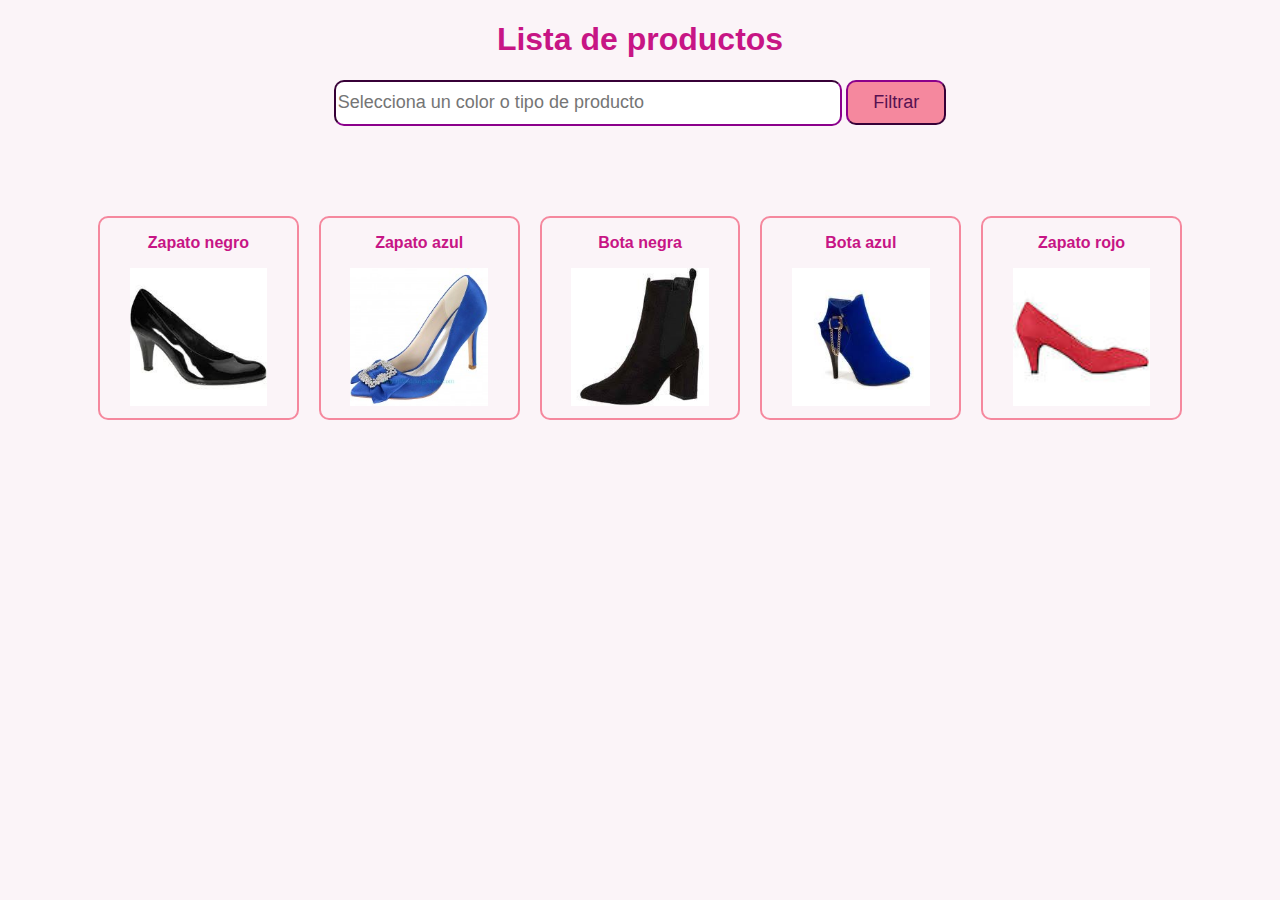
<file: index.html>
<!DOCTYPE html> <!-- Se renombra archivo a index -->
<html lang="es"> <!-- El contenido de la página se encuentra en español por le que se cambia a es -->
<!-- Se identa documento -->
<head>
  <meta charset="UTF-8">
  <meta name="viewport" content="width=device-width, initial-scale=1.0">
  <meta http-equiv="X-UA-Compatible" content="ie=edge">
  <link rel="stylesheet" href="./filtro.css">
  <title>Filtros en JS</title>
</head>

<body>

  <div class="contenedorGeneral"> <!-- Se agrega clase para estilos -->
    <h1 class="text-center">Lista de productos </h1> <!-- Se coloca al incio de la página -->
    <input type="text" placeholder="Selecciona un color o tipo de producto"> <!-- Se corrige ortografía -->
    <button>Filtrar</button>
    <div id="lista-de-productos"> 
    </div>
  </div>
  <script src="./filtro.js"></script> <!-- Se modifica ruta -->
</body>

</html>
</file>
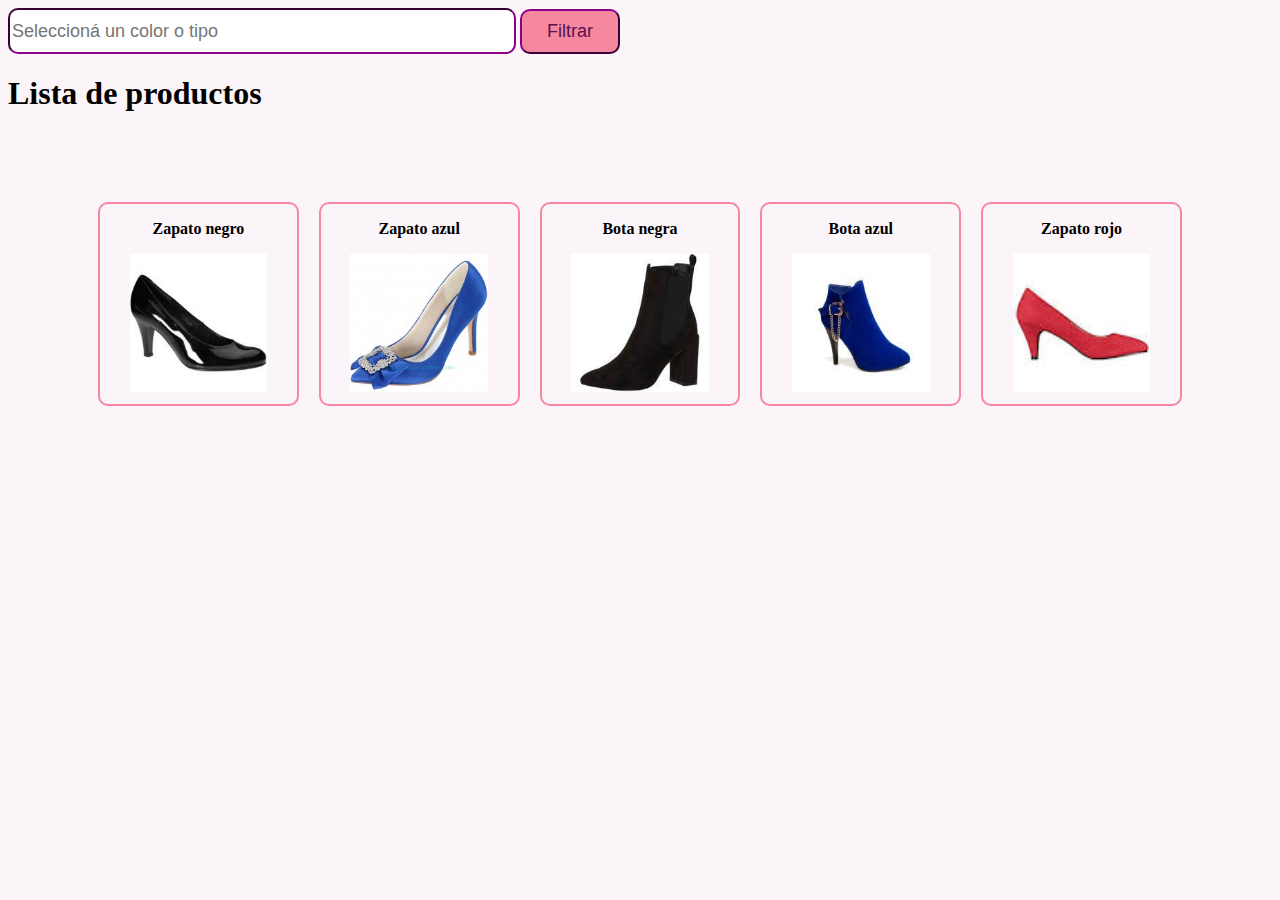
<file: filtro.html>
<!DOCTYPE html>
<html lang="en">
<!-- Se identa documento -->
<head>
  <meta charset="UTF-8">
  <meta name="viewport" content="width=device-width, initial-scale=1.0">
  <meta http-equiv="X-UA-Compatible" content="ie=edge">
  <link rel="stylesheet" href="filtro.css">
  <title>Filtros en JS</title>
</head>

<body>

  <div>
    <input type="text" placeholder="Seleccioná un color o tipo">
    <button>Filtrar</button>
    <h1>Lista de productos </h1>
    <div id="lista-de-productos">
    </div>
  </div>
  <script src="../filtro.js"></script>
</body>

</html>
</file>
<file: filtro.css>
/* Se crean estilos para mejor vista en la página */
body{
  background-color: rgba(250, 240, 245, 0.747);
} 
.contenedorGeneral{ /* Se crean estilos generales */
  font-family: "Mulish", sans-serif;
  font-optical-sizing: auto;
  font-weight: 400;
  font-style: normal;
  font-size: medium;
  text-align: center;
  color:mediumvioletred;

}

input {
  width: 500px;
  height: 40px;
  font-size: 18px;
  border-radius: 3px;
  border-color:darkmagenta; /* Se agrega color */
  color: rgb(87, 17, 81);/* Se agrega color */
  border-radius: 10px; /* Se agrega borde redondo para mejorar vista */
}

button{
  width: 100px;
  height: 45px;
  font-size: 18px;
  border-radius: 3px;
  background-color: rgb(245, 136, 158); /* Se cambia color */
  border-color: darkmagenta;
  color: rgb(87, 17, 81);
  border-radius: 10px; /* Se agrega borde redondo para mejorar vista */
}

#lista-de-productos {
  display: flex;
  margin: 80px; /* Se utilza margin para centrar los productos */
}

.producto {
  width: 200px;
  height: 200px;
  margin: 10px;
  border: 2px solid rgb(245, 136, 158);
  display: flex;
  flex-direction: column;
  align-items: center;
  border-radius: 10px; /* Se agrega borde redondo para mejorar vista */
  font-weight: 700; /* Se agrega estilo al texto */

}

.producto img {
  width: 70%;
  height: auto
}
</file>
